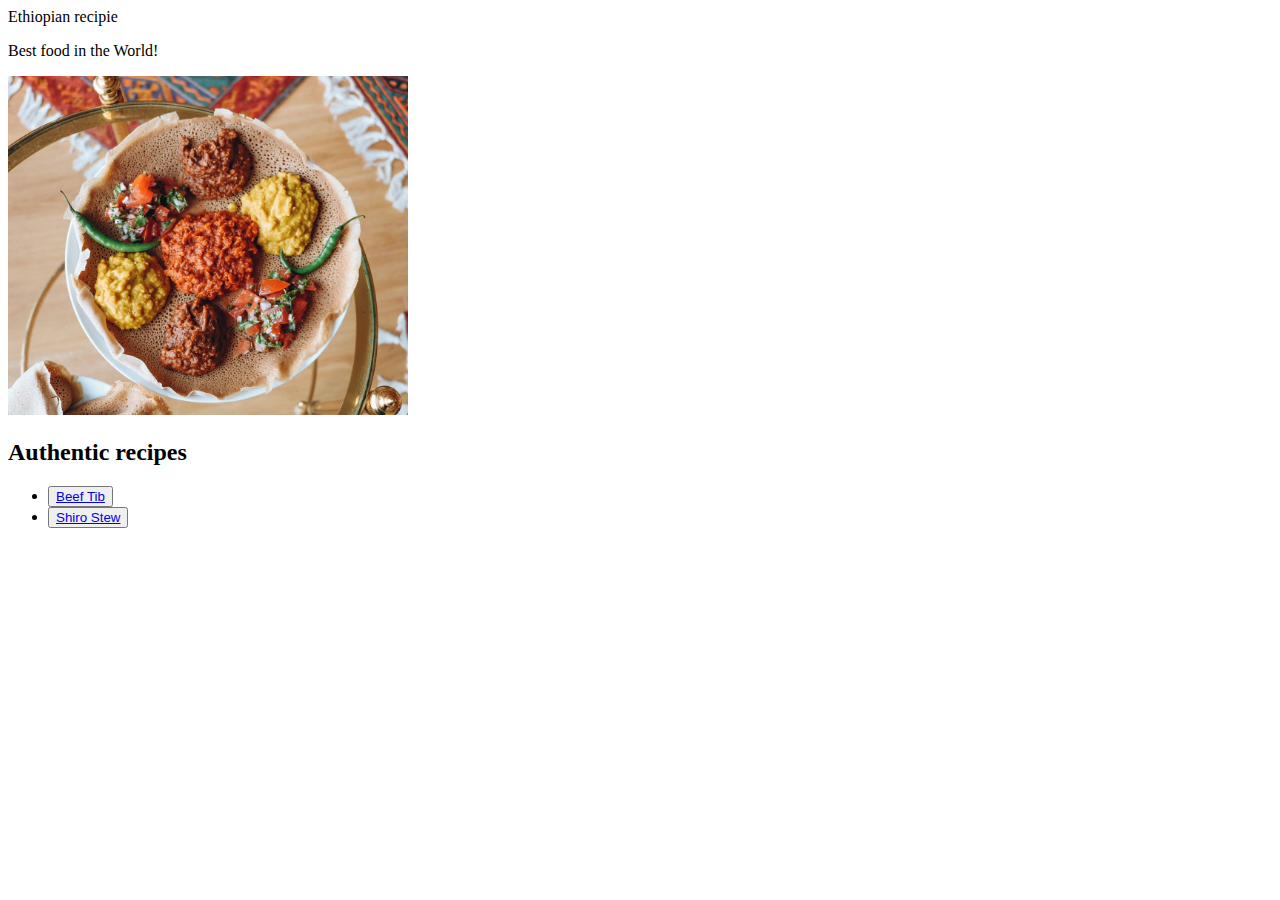
<file: Odin project/Index.html>
<!DOCTYPE html>
<html lang="en">
<head>
    <meta charset="UTF-8">
    <meta http-equiv="X-UA-Compatible" content="IE=edge">
    <meta name="viewport" content="width=device-width, initial-scale=1.0">
    <title>odin recipie project</title>
</head>
<head>Ethiopian recipie</head>

<body>
    <p>Best food in the World!</p>
    <img src="images/Ethiopian-Cuisine.jpg" alt="A vegan Cuisine" style width="400px";height="370px">
    <h2> Authentic recipes</h2> 
    <ul>
        <li><button><a href="recipies/recipie1.html">Beef Tib</a></button> </li>
        <li><button><a href="recipies/recipie2.html">Shiro Stew</a></button> </li>
    </ul>
    
</body>
</html>
</file>
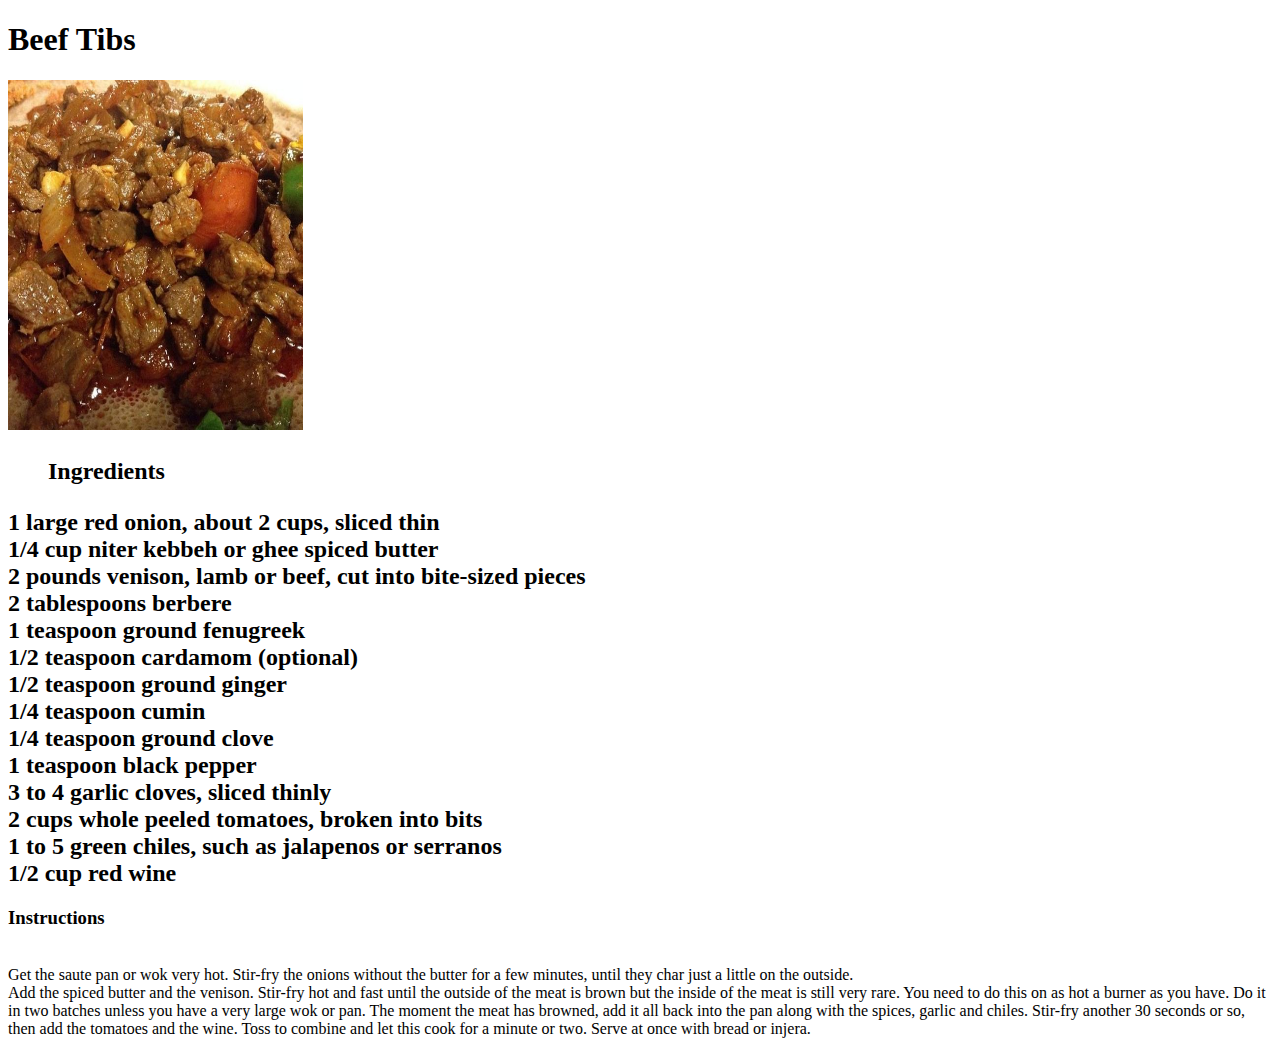
<file: Odin project/recipies/recipie1.html>
<!DOCTYPE html>
<html lang="en">
<head>
    <meta charset="UTF-8">
    <meta http-equiv="X-UA-Compatible" content="IE=edge">
    <meta name="viewport" content="width=device-width, initial-scale=1.0">
    <title>Beef Tibs</title>
</head>
<body>
    <h1>Beef Tibs</h1>
    <img src="../images/Tibs.jpg" alt="Tibs" style="height: 350px;width: 295px;" >
    <h2>
        <ul>Ingredients</ul>
         <li>1 large red onion, about 2 cups, sliced thin</li>
         <li>1/4 cup niter kebbeh or ghee spiced butter</li>
         <li>2 pounds venison, lamb or beef, cut into bite-sized pieces</li>
         <li>2 tablespoons berbere</li>
         <li>1 teaspoon ground fenugreek</li>
         <li>1/2 teaspoon cardamom (optional)</li>
         <li>1/2 teaspoon ground ginger</li>
         <li>1/4 teaspoon cumin</li>
         <li>1/4 teaspoon ground clove</li>
         <li>1 teaspoon black pepper</li>
         <li>3 to 4 garlic cloves, sliced thinly</li>
         <li>2 cups whole peeled tomatoes, broken into bits</li>
         <li>1 to 5 green chiles, such as jalapenos or serranos</li>
         <li>1/2 cup red wine</li>
    </h2> 
   <h3> Instructions</h3>

      <br> Get the saute pan or wok very hot. Stir-fry the onions without the butter for a few minutes, until they char just a little on the outside. </br> Add the spiced butter and the venison. Stir-fry hot and fast until the outside of the meat is brown but the inside of the meat is still very rare. You need to do this on as hot a burner as you have. Do it in two batches unless you have a very large wok or pan.
    The moment the meat has browned, add it all back into the pan along with the spices, garlic and chiles. Stir-fry another 30 seconds or so, then add the tomatoes and the wine. Toss to combine and let this cook for a minute or two. Serve at once with bread or injera.</h3>     
</body>
</html>
</file>
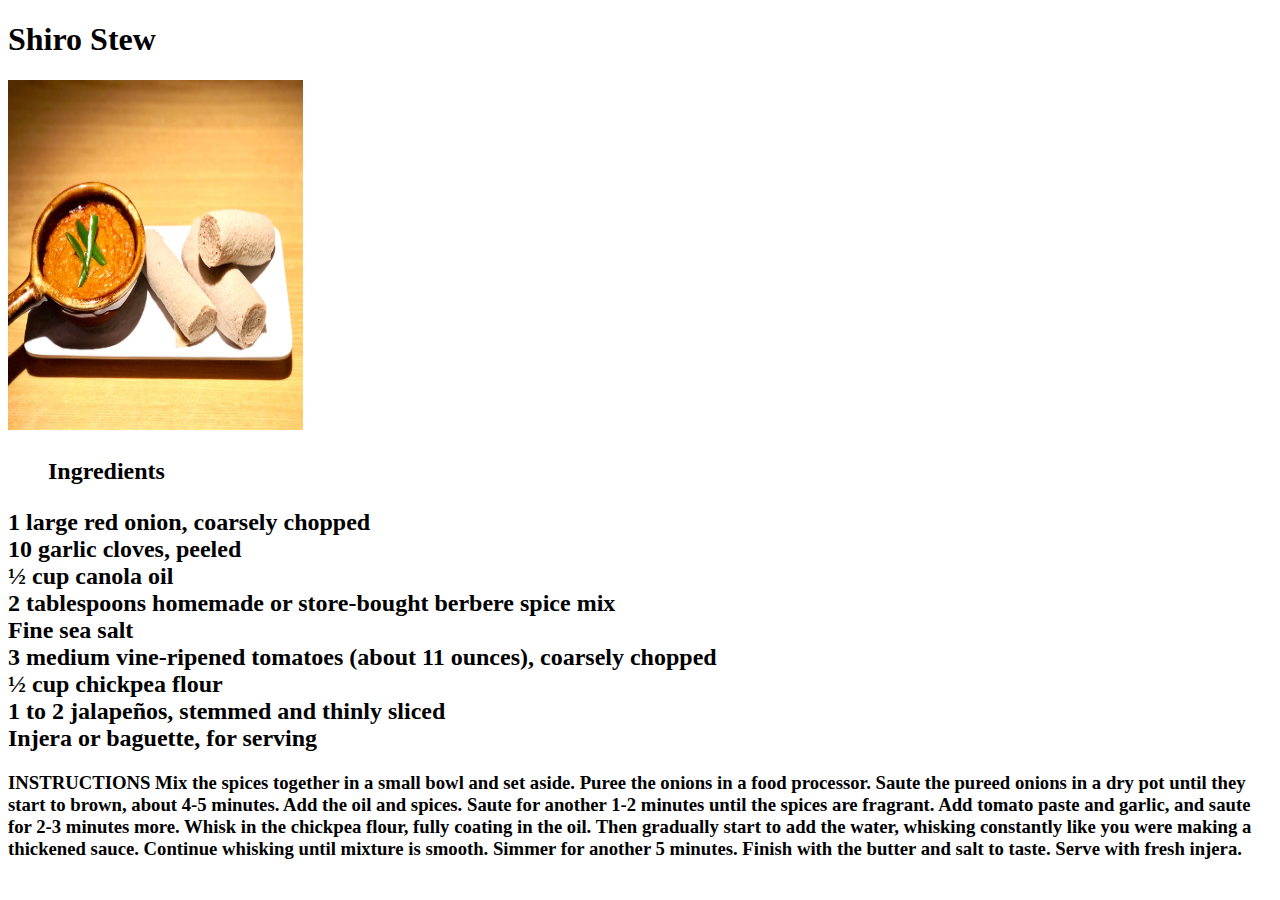
<file: Odin project/recipies/recipie2.html>
<!DOCTYPE html>
<html lang="en">
<head>
    <meta charset="UTF-8">
    <meta http-equiv="X-UA-Compatible" content="IE=edge">
    <meta name="viewport" content="width=device-width, initial-scale=1.0">
    <title>Shiro Stew</title>
</head>
<body>
    <h1>Shiro Stew</h1>
    <img src="../images/shiro.jpg" alt="shiro stew" style="height: 350px;width: 295px;" >
    
    <h2>
        <ul>Ingredients</ul>
        <li>1 large red onion, coarsely chopped</li>
    </li>   10 garlic cloves, peeled</li>
    <li> ½ cup canola oil</li>
    <li> 2 tablespoons homemade or store-bought berbere spice mix</li>
    <li> Fine sea salt</li>
    <li> 3 medium vine-ripened tomatoes (about 11 ounces), coarsely chopped</li>
    <li> ½ cup chickpea flour</li>
    <li> 1 to 2 jalapeños, stemmed and thinly sliced</li>
    <li> Injera or baguette, for serving</li>
    </h2>

    <h3> INSTRUCTIONS
        Mix the spices together in a small bowl and set aside.
        Puree the onions in a food processor.
        Saute the pureed onions in a dry pot until they start to brown, about 4-5 minutes.
        Add the oil and spices. Saute for another 1-2 minutes until the spices are fragrant.
        Add tomato paste and garlic, and saute for 2-3 minutes more.
        Whisk in the chickpea flour, fully coating in the oil. Then gradually start to add the water, whisking constantly like you were making a thickened sauce. Continue whisking until mixture is smooth.
        Simmer for another 5 minutes.
        Finish with the butter and salt to taste.
        Serve with fresh injera.
    </h3>
    
    </h3>
</body>
</html>
</file>
